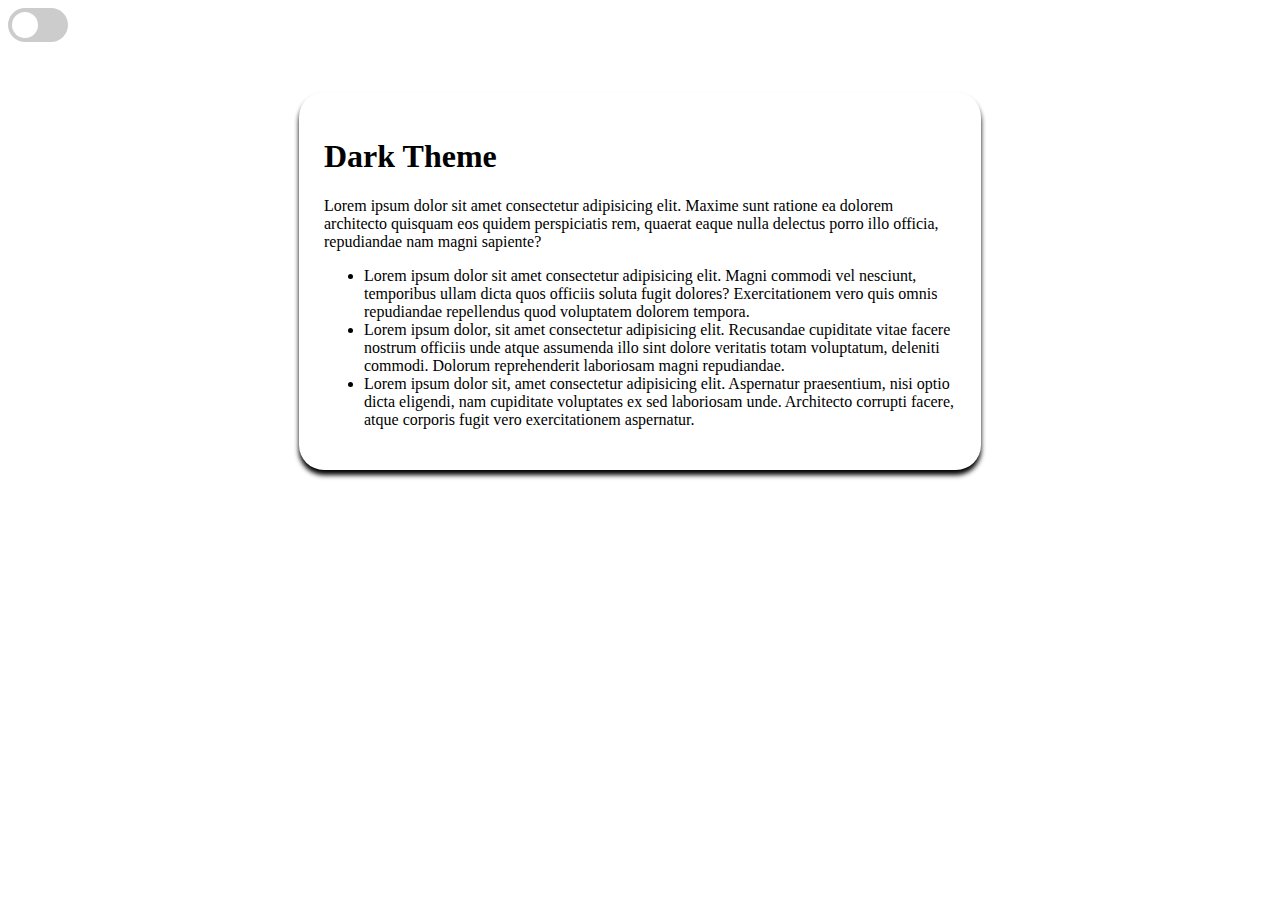
<file: odev-6/index.html>
<!DOCTYPE html>
<html lang="en">
<head>
    <meta charset="UTF-8">
    <meta name="viewport" content="width=device-width, initial-scale=1.0">
    <link rel="stylesheet" href="style.css">
    <title>Dark Theme</title>
</head>
<body>
    <label class="switch">
        <input type="checkbox" id="dark">
        <span class="slider round"></span>
      </label>
      <div class="card" id="card">

        <h1>Dark Theme
        </h1>
        <p>Lorem ipsum dolor sit amet consectetur adipisicing elit. Maxime sunt ratione ea dolorem architecto quisquam eos quidem perspiciatis rem, quaerat eaque nulla delectus porro illo officia, repudiandae nam magni sapiente?</p>

        <ul>
            <li>Lorem ipsum dolor sit amet consectetur adipisicing elit. Magni commodi vel nesciunt, temporibus ullam dicta quos officiis soluta fugit dolores? Exercitationem vero quis omnis repudiandae repellendus quod voluptatem dolorem tempora.</li>
            <li>Lorem ipsum dolor, sit amet consectetur adipisicing elit. Recusandae cupiditate vitae facere nostrum officiis unde atque assumenda illo sint dolore veritatis totam voluptatum, deleniti commodi. Dolorum reprehenderit laboriosam magni repudiandae.</li>
            <li>Lorem ipsum dolor sit, amet consectetur adipisicing elit. Aspernatur praesentium, nisi optio dicta eligendi, nam cupiditate voluptates ex sed laboriosam unde. Architecto corrupti facere, atque corporis fugit vero exercitationem aspernatur.</li>
        </ul>
    </div>

      <script src="js.js">

      </script>
</body>
</html>
</file>
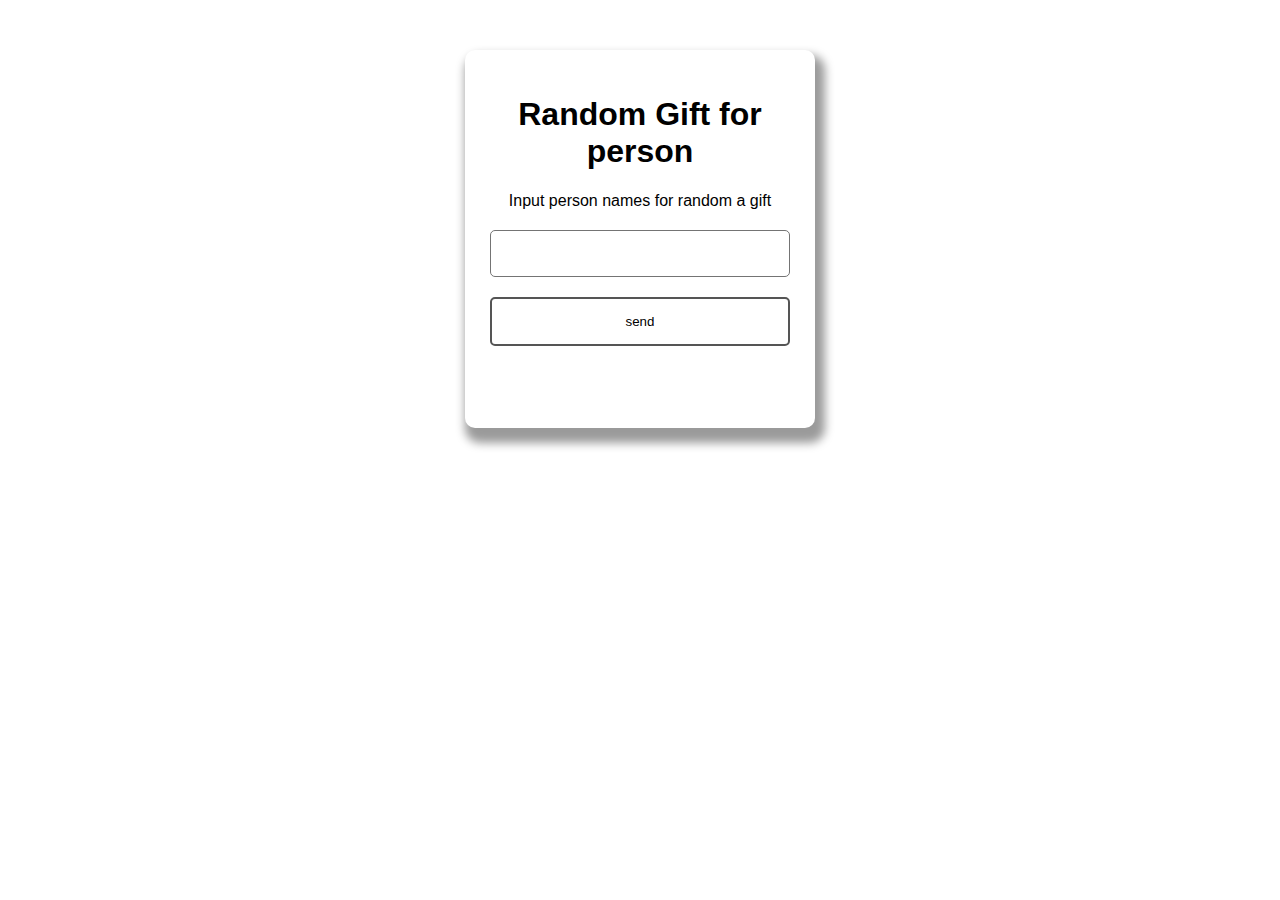
<file: odev-8/index.html>
<!DOCTYPE html>
<html lang="en">
<head>
    <meta charset="UTF-8">
    <meta name="viewport" content="width=device-width, initial-scale=1.0">
    <link rel="stylesheet" href="style.css">
    <title>Random Gift</title>
</head>
<body>
    <div class="container">
        <h1>Random Gift for person</h1>
        <form id="myForm">
            <label for="input">Input person names for random a gift</label>
            <input type="text" id="input">
            <input class="button" type="submit" value="send">
        </form>
        <ul class="winer">
            <li></li>
            <li></li>
            <li></li>
            <li></li>
        </ul>
        <script src="js.js"></script>
    </div>
</body>
</html>
</file>
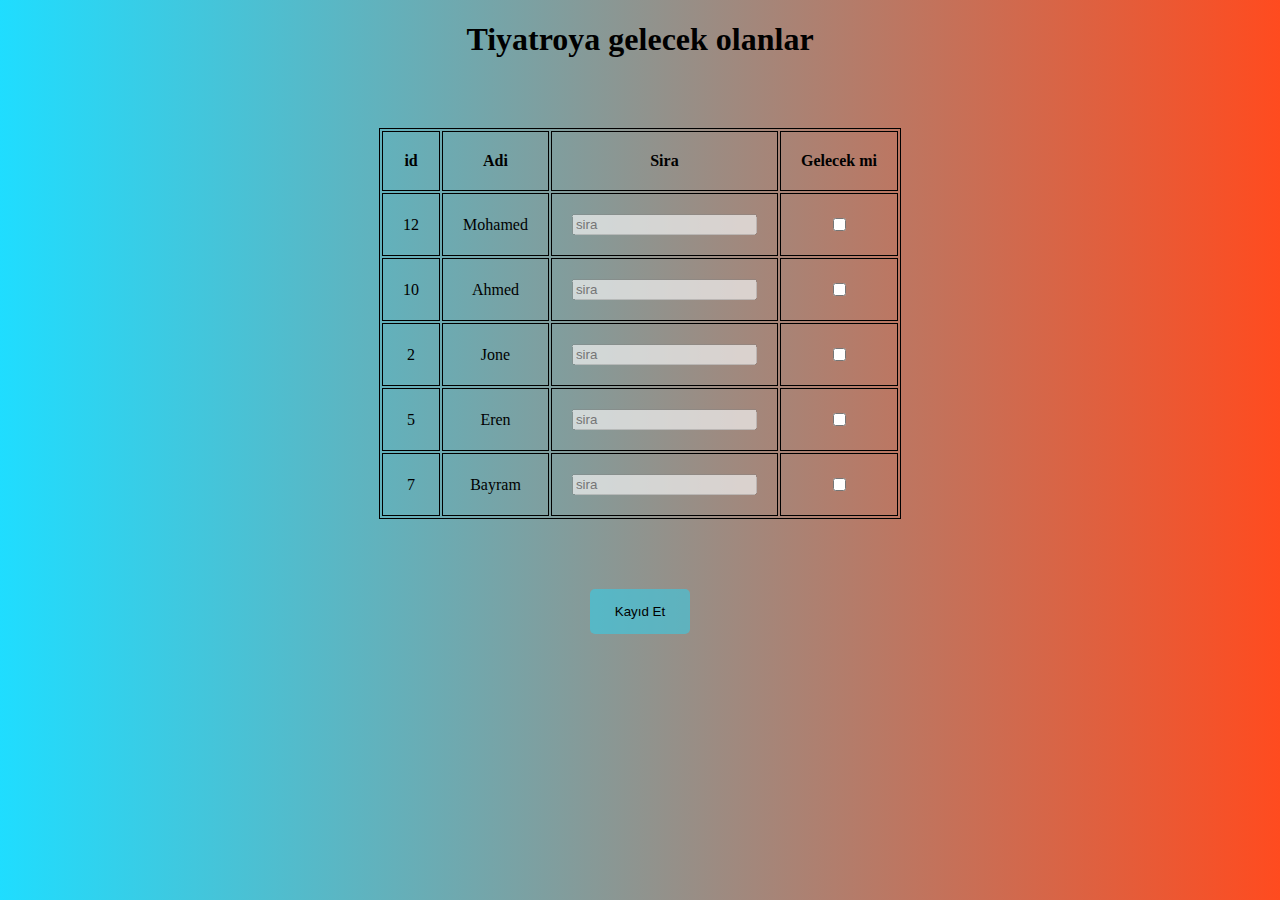
<file: odev-9/index.html>
<!DOCTYPE html>
<html lang="en">
<head>
    <meta charset="UTF-8">
    <meta name="viewport" content="width=device-width, initial-scale=1.0">
    <link rel="stylesheet" href="style.css">
    <title>Tiyatro</title>
</head>
<body>
    <h1>Tiyatroya gelecek olanlar</h1>
    <table>
        <thead>
            <tr>
                <td>id</td>
                <td>Adi</td>
                <td>Sira</td>
                <td>Gelecek mi</td>
            </tr>
        </thead>
        <tbody>
            <tr>
                <td id="id">12</td>
                <td id="adi">Mohamed</td>
                <td><input type="number" placeholder="sira" id="sira" disabled></td>
                <td><input type="checkbox" id="checkbox"></td>
            </tr>
            <tr>
                <td id="id">10</td>
                <td id="adi">Ahmed</td>
                <td><input type="number" placeholder="sira" id="sira" disabled></td>
                <td><input type="checkbox" id="checkbox"></td>
            </tr>
            <tr>
                <td id="id">2</td>
                <td id="adi">Jone</td>
                <td><input type="number" placeholder="sira" id="sira" disabled></td>
                <td><input type="checkbox" id="checkbox"></td>
            </tr>
            <tr>
                <td id="id">5</td>
                <td id="adi">Eren</td>
                <td><input type="number" placeholder="sira" id="sira" disabled></td>
                <td><input type="checkbox" id="checkbox"></td>
            </tr>
            <tr>
                <td id="id">7</td>
                <td id="adi">Bayram</td>
                <td><input type="number" placeholder="sira" id="sira" disabled></td>
                <td><input type="checkbox" id="checkbox"></td>
            </tr>
        </tbody>

    </table>

    <button class="button">Kayıd Et</button>

    <p id="title"></p>
    <script src="js.js"></script>
</body>
</html>
</file>
<file: odev-6/style.css>
.switch {
    position: relative;
    display: inline-block;
    width: 60px;
    height: 34px;
  }
  
  .switch input { 
    opacity: 0;
    width: 0;
    height: 0;
  }
  
  .slider {
    position: absolute;
    cursor: pointer;
    top: 0;
    left: 0;
    right: 0;
    bottom: 0;
    background-color: #ccc;
    -webkit-transition: .4s;
    transition: .4s;
  }
  
  .slider:before {
    position: absolute;
    content: "";
    height: 26px;
    width: 26px;
    left: 4px;
    bottom: 4px;
    background-color: white;
    -webkit-transition: .4s;
    transition: .4s;
  }
  
  input:checked + .slider {
    background-color: #2196F3;
  }
  
  input:focus + .slider {
    box-shadow: 0 0 1px #2196F3;
  }
  
  input:checked + .slider:before {
    -webkit-transform: translateX(26px);
    -ms-transform: translateX(26px);
    transform: translateX(26px);
  }
  
  /* Rounded sliders */
  .slider.round {
    border-radius: 34px;
  }
  
  .slider.round:before {
    border-radius: 50%;
  }

  .dark{
    background-color: rgb(17, 15, 15);
  }

  .white{
      color: white;
  }
  .pembe{

  }

 .card{
   padding: 25px;
   margin: auto;
   margin-top: 50px;
   width: 50%;
   border-radius: 25px;
   box-shadow: 0px 5px 5px #000;
 }

 .card--dark{
  background-color: rgba(70, 5, 5, 0.5);
 }
</file>
<file: odev-8/style.css>
*{
    box-sizing: border-box;
}

body{
    font-family: sans-serif;
}

.container{
    margin: 50px auto;
    padding: 25px;
    width: 350px;
    text-align: center;
    box-shadow: 5px 10px 10px 5px rgba(0, 0, 0, 0.397);
    border-radius: 10px;
}

form input{
    display: block;
    width: 100%;
    margin-top: 20px;
    padding: 15px;
    border-radius: 5px;
    outline: none;
    border: 1px solid rgb(116, 116, 116);
}

.button{

    background-color: white;
    color: black;
    border: 2px solid #555;
    transition-duration: 0.4s;
    cursor: pointer;
}

.button:hover {
    background-color: #555; 
    color: white;
  }

.winerName{
    background-color: rgba(26, 190, 113, 0.315);
}


ul{
    text-align: left;
    list-style: none;
    padding-top: 25px;
}

ul li{
    font-size: 15px;
    line-height: 25px;
}
</file>
<file: odev-9/style.css>
body{
    background: #ff4b1f;  /* fallback for old browsers */
    background: -webkit-linear-gradient(to right, #1fddff, #ff4b1f);  /* Chrome 10-25, Safari 5.1-6 */
    background: linear-gradient(to right, #1fddff, #ff4b1f); /* W3C, IE 10+/ Edge, Firefox 16+, Chrome 26+, Opera 12+, Safari 7+ */
   text-align: center; 
}

table{
    margin: 70px auto;
    border: 1px solid #000;
}

table td{
    padding: 20px;
    border: 1px solid #000;
}

thead td{
    font-weight: 900;
}

.button{
    background-color: #1fddff75;
    padding: 15px 25px;
    border-radius: 5px;
    border: none;
    margin: auto;
    margin-bottom: 50px;
    outline: none;
    cursor: pointer;
}

.button:hover{
    background-color: #ff4c1f5b;
}
</file>
